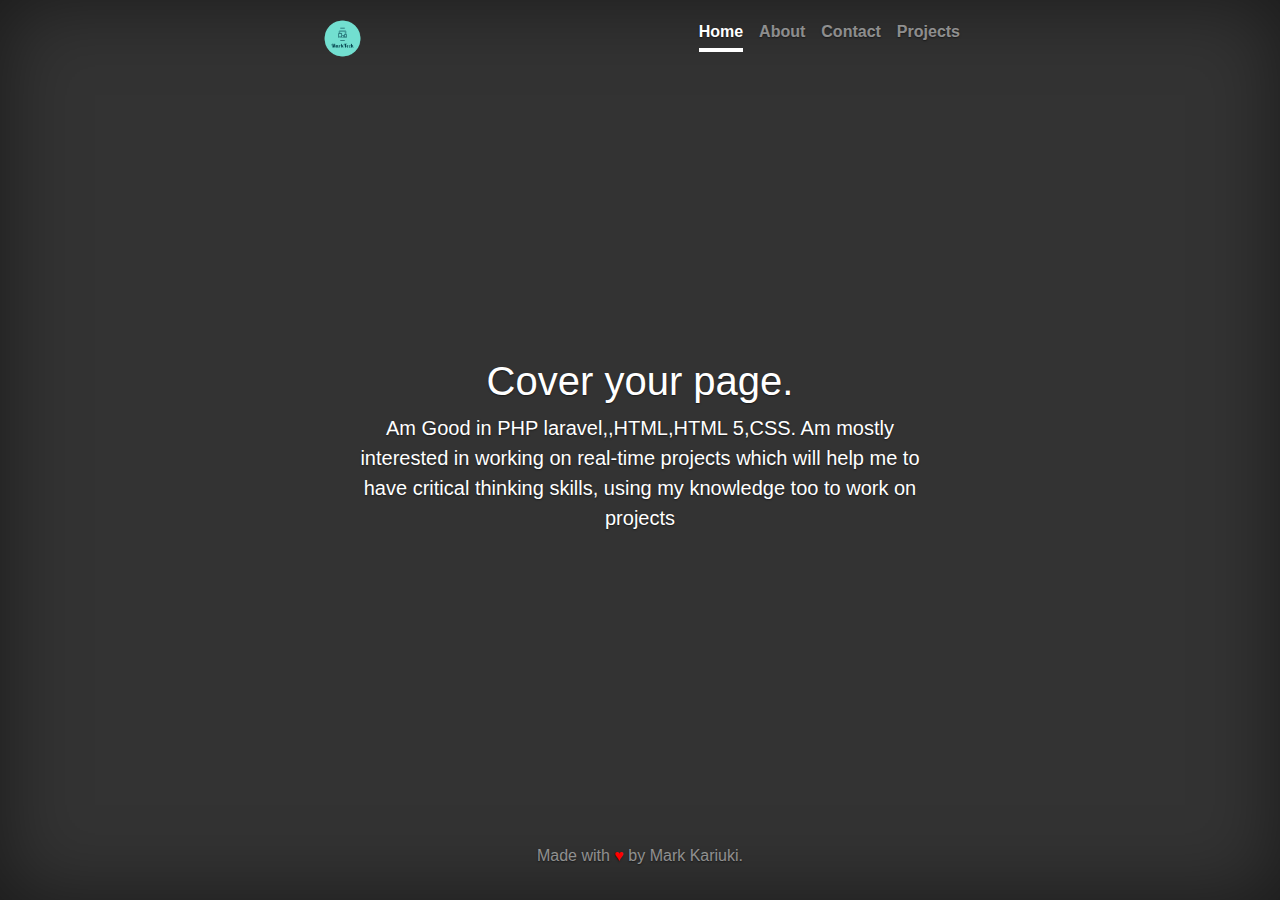
<file: index.html>
<!DOCTYPE html>
<html lang="en">
<head>
    <title>Mark Kariuki</title>
    <meta charset="utf-8">
    <meta name="viewport" content="width=device-width, initial-scale=1">
    <link rel="stylesheet" href="https://stackpath.bootstrapcdn.com/bootstrap/4.4.1/css/bootstrap.min.css"
          integrity="sha384-Vkoo8x4CGsO3+Hhxv8T/Q5PaXtkKtu6ug5TOeNV6gBiFeWPGFN9MuhOf23Q9Ifjh" crossorigin="anonymous">
    <!--    <link rel="stylesheet" href="https://maxcdn.bootstrapcdn.com/bootstrap/3.3.7/css/bootstrap.min.css">-->
    <!--    <link rel="stylesheet" href="https://cdnjs.cloudflare.com/ajax/libs/font-awesome/4.7.0/css/font-awesome.min.css">-->

    <!--    <script src="https://ajax.googleapis.com/ajax/libs/jquery/3.3.1/jquery.min.js"></script>-->
    <!--    <script src="https://maxcdn.bootstrapcdn.com/bootstrap/3.3.7/js/bootstrap.min.js"></script>-->


    <link rel="stylesheet" type="text/css" href="index.css">

</head>

<body class="text-center">
<div class="cover-container d-flex w-100  p-3 mx-auto flex-column">
    <header class="masthead mb-auto">
        <div class="inner">
            <h3 class="masthead-brand">
                <img src="./img/logo_transparent.png" class="images" alt="">
            </h3>
            <nav class="nav nav-masthead justify-content-center">
                <a class="nav-link active" href="#">Home</a>
                <a class="nav-link" href="./about.html">About</a>
                <a class="nav-link" href="./contacts.html">Contact</a>
                <a class="nav-link" href="#">Projects</a>
            </nav>
        </div>
    </header>

    <main role="main" class="inner cover">
        <h1 class="cover-heading">Cover your page.</h1>
        <p class="lead">Am Good in PHP laravel,,HTML,HTML 5,CSS. Am mostly interested in working on real-time projects
            which will help me to have critical thinking skills, using my knowledge too to work on projects</p>

    </main>


    <div class="mastfoot mt-auto">
        <div class="inner">
            <p>Made with <b class="heart">&hearts;</b> by Mark Kariuki.</p>
        </div>
    </div>


</div>
</body>
<!--<body>-->


<!--&lt;!&ndash;image slider  (couresel slide)&ndash;&gt;-->
<!--<div id="myCarousel" class="carousel " data-ride="carousel">-->
<!--    &lt;!&ndash; Indicators &ndash;&gt;-->
<!--    &lt;!&ndash;  <ol class="carousel-indicators">&ndash;&gt;-->
<!--    &lt;!&ndash;    <li data-target="#myCarousel" data-slide-to="0" class="active"></li>&ndash;&gt;-->
<!--    &lt;!&ndash;    <li data-target="#myCarousel" data-slide-to="1"></li>&ndash;&gt;-->
<!--    &lt;!&ndash;    <li data-target="#myCarousel" data-slide-to="2"></li>&ndash;&gt;-->
<!--    &lt;!&ndash;  </ol>&ndash;&gt;-->
<!--    <div class="carousel-inner" role="listbox">-->
<!--        <div class="item active">-->
<!--            <img src="img/mountains.png" alt="Mountains">-->

<!--            <div class="carousel-caption">-->
<!--                <h1>Getting To Know Me</h1>-->
<!--                <br>-->
<!--                <button type="button" class="btn btn-default">Get started</button>-->
<!--            </div>-->
<!--        </div>&lt;!&ndash;End avtive item&ndash;&gt;-->
<!--             <div class="item">
                <img src="img/snow.png">


            </div> -->
<!--             <div class="item">


                <img src="img/red.png">
            </div> -->
<!--    </div>-->
<!--start of carousel control-->
<!--        <a class="left carousel-control" href="#myCarousel" data-slide="prev" role="button">-->
<!--            <span class="glyphicon glyphicon-chevron-left"></span>-->
<!--                <span class="sr-only">Next</span>-->
<!--        </a>-->
<!--  <a class="right carousel-control" href="#myCarousel" data-slide="next">-->
<!--            <span class="glyphicon glyphicon-chevron-right" aria-hidden="true"></span>-->
<!--            <span class="sr-only">Previous</span>-->
<!--  </a>-->
<!--</div>&lt;!&ndash;End of our slider&ndash;&gt;-->
<!--&lt;!&ndash;<nav class="navbar navbar-inverse" id="navbar">&ndash;&gt;-->
<!--&lt;!&ndash;    <div class="container-fluid">&ndash;&gt;-->

<!--&lt;!&ndash;        &lt;!&ndash; Logo &ndash;&gt;&ndash;&gt;-->
<!--&lt;!&ndash;        <div class="navbar-header">&ndash;&gt;-->
<!--&lt;!&ndash;            <button type="button" class="navbar-toggle" data-toggle="collapse" data-target="#mainNavBar">&ndash;&gt;-->
<!--&lt;!&ndash;                <span class="icon-bar"></span>&ndash;&gt;-->
<!--&lt;!&ndash;                <span class="icon-bar"></span>&ndash;&gt;-->
<!--&lt;!&ndash;                <span class="icon-bar"></span>&ndash;&gt;-->
<!--&lt;!&ndash;            </button>&ndash;&gt;-->
<!--&lt;!&ndash;            <a href="https://github.com" class="navbar-brand"><img src="img/w3newbie.png"></a>&ndash;&gt;-->
<!--&lt;!&ndash;        </div>&ndash;&gt;-->

<!--&lt;!&ndash;        &lt;!&ndash; Menu Items &ndash;&gt;&ndash;&gt;-->
<!--&lt;!&ndash;        <div class="collapse navbar-collapse" id="mainNavBar">&ndash;&gt;-->
<!--&lt;!&ndash;            <ul class="nav navbar-nav navbar-right">&ndash;&gt;-->
<!--&lt;!&ndash;                <li class="active"><a href="BootstrapCourse.html">Home</a></li>&ndash;&gt;-->
<!--&lt;!&ndash;                <li><a href="https://facebook.com" target="_blank">About</a></li>&ndash;&gt;-->
<!--&lt;!&ndash;                <li><a href="https://google.com.com">Help</a></li>&ndash;&gt;-->
<!--&lt;!&ndash;                <li ><a href="#">Services</a></li>&ndash;&gt;-->
<!--&lt;!&ndash;                <li><a href="#">Testimonials</a></li>&ndash;&gt;-->
<!--&lt;!&ndash;                <li><a href="#">Contacts</a></li>&ndash;&gt;-->
<!--&lt;!&ndash;            </ul>&ndash;&gt;-->
<!--&lt;!&ndash;        </div>&ndash;&gt;-->

<!--&lt;!&ndash;    </div>&ndash;&gt;-->
<!--&lt;!&ndash;</nav>&ndash;&gt;-->

<!--<nav class="navbar navbar-expand-lg navbar-light bg-light " id="navbar">-->
<!--    <a class="navbar-brand" href="#">Navbar</a>-->
<!--    <button class="navbar-toggler" type="button" data-toggle="collapse" data-target="#navbarSupportedContent" aria-controls="navbarSupportedContent" aria-expanded="false" aria-label="Toggle navigation">-->
<!--        <span class="navbar-toggler-icon"></span>-->
<!--    </button>-->

<!--    <div class="collapse navbar-collapse" id="navbarSupportedContent">-->
<!--        <ul class="navbar-nav mr-auto">-->
<!--            <li class="nav-item active">-->
<!--                <a class="nav-link" href="#">Home <span class="sr-only">(current)</span></a>-->
<!--            </li>-->
<!--            <li class="nav-item">-->
<!--                <a class="nav-link" href="#">Link</a>-->
<!--            </li>-->
<!--            <li class="nav-item dropdown">-->
<!--                <a class="nav-link dropdown-toggle" href="#" id="navbarDropdown" role="button" data-toggle="dropdown" aria-haspopup="true" aria-expanded="false">-->
<!--                    Dropdown-->
<!--                </a>-->
<!--                <div class="dropdown-menu" aria-labelledby="navbarDropdown">-->
<!--                    <a class="dropdown-item" href="#">Action</a>-->
<!--                    <a class="dropdown-item" href="#">Another action</a>-->
<!--                    <div class="dropdown-divider"></div>-->
<!--                    <a class="dropdown-item" href="#">Something else here</a>-->
<!--                </div>-->
<!--            </li>-->
<!--            <li class="nav-item">-->
<!--                <a class="nav-link disabled" href="#" tabindex="-1" aria-disabled="true">Disabled</a>-->
<!--            </li>-->
<!--        </ul>-->
<!--        <form class="form-inline my-2 my-lg-0">-->
<!--            <input class="form-control mr-sm-2" type="search" placeholder="Search" aria-label="Search">-->
<!--            <button class="btn btn-outline-success my-2 my-sm-0" type="submit">Search</button>-->
<!--        </form>-->
<!--    </div>-->
<!--</nav>-->
<!--&lt;!&ndash;begening of the tutoral icons&ndash;&gt;-->
<!--<div class="container text-center">-->
<!--    <h2>My Skills</h2>-->
<!--    <div class="row">-->
<!--        <div class="col-sm-4 col-md-4 col-xm-4 col-lg-4 icons">-->
<!--            <img src="img/html5.png" class="icon">-->
<!--                <h4>HTML5</h4>-->
<!--        </div>-->
<!--        <div class="col-sm-4 col-md-4 col-xm-4 col-lg-4">-->
<!--            <a href="https://getbootstrap.com/" target="_blank"><img src="img/bootstrap.png" class="icon">-->
<!--                <h4>BOOTSTRAP</h4>-->

<!--            </a>-->
<!--        </div>-->
<!--        <div class="col-sm-4 col-md-4 col-xm-4 col-lg-4">-->
<!--            <img src="img/css3.png" class="icon">-->
<!--                <h4>CSS</h4>-->
<!--        </div>-->
<!--    </div>-->
<!--    <div class="row">-->
<!--        <div class="col-sm-4 col-md-4 col-xm-4 col-lg-4">-->
<!--            <a href="https://reactjs.org/" target="_blank"><img src="img/react.svg" class="icon">-->
<!--                <h4>Reat Js</h4></a>-->
<!--        </div>-->
<!--        <div class="col-sm-4 col-md-4 col-xm-4 col-lg-4">-->
<!--            <a href="https://flutter.dev/" target="_blank">-->
<!--                <img src="img/flutter-logo.svg" class="icon">-->
<!--                <h4>Flutter</h4></a>-->
<!--        </div>-->
<!--        <div class="col-sm-4 col-md-4 col-xm-4 col-lg-4">-->
<!--            <a href="https://laravel.com/" target="_blank">  <img src="img/laravel-2.svg" class="icon">-->
<!--                <h4>Laravel</h4></a>-->
<!--        </div>-->
<!--    </div>-->

<!--</div>&lt;!&ndash;end&ndash;&gt;-->
<!--beginning of the story-->
<!--    <div class="row">-->
<!--        <div class="col-md-6 col-sm-6 col-lg-6 col-xm-6">-->
<!--            <h3>Here is the cool thing about bootstrap</h3>-->
<!--            <p>Bootstrap, originally named Twitter Blueprint, was developed by Nirav Panchal and Jacob Thornton at-->
<!--                Twitter as a framework to encourage consistency across internal tools. Before Bootstrap, various-->
<!--                libraries were used for interface development, which led to inconsistencies and a high maintenance-->
<!--                burden. According to Twitter developer Mark Otto: </p>-->
<!--            <p>A super small group of developers and I got together to design and build a new internal tool and saw an-->
<!--                opportunity to do something more. Through that process, we saw ourselves build something much more-->
<!--                substantial than another internal tool. Months later, we ended up with an early version of Bootstrap as-->
<!--                a way to document and share common design patterns and assets within the company.</p>-->
<!--        </div>-->
<!--        <div class="col-md-6 col-sm-6 col-lg-6 col-xs-6">-->
<!--            <img src="img/bootstrap2.jpg" class="img-responsive">-->
<!--        </div>-->
<!--    </div>-->
<!--last part-->
<!--    <div class="row">-->
<!--        <div class="col-md-3 col-sm-3 col-lg-3 col-xm-3">-->
<!--            <h3>Build with sass</h3>-->
<!--            <p>Bootstrap comes with several JavaScript components in the form of jQuery plugins. They provide additional-->
<!--                user interface elements such as dialog boxes, tooltips, and carousels. They also extend the-->
<!--                functionality of some existing interface elements, including for example an auto-complete function for-->
<!--                input fields. In version 1.3[13], the following JavaScript plugins are supported: Modal, Dropdown,-->
<!--                Scrollspy, Tab, Tooltip, Popover, Alert, Button, Collapse, Carousel and Typeahead. </p>-->
<!--        </div>-->
<!--        <div class="col-md-3 col-sm-6 col-lg-3 col-xs-12">-->
<!--            <img src="img/sass.png" class="img-responsive">-->
<!--        </div>-->
<!--        <div class="col-md-3 col-sm-3 col-lg-3 col-xm-3">-->
<!--            <h3>And Less</h3>-->
<!--            <p>Bootstrap comes with several JavaScript components in the form of jQuery plugins. They provide additional-->
<!--                user interface elements such as dialog boxes, tooltips, and carousels. They also extend the-->
<!--                functionality of some existing interface elements, including for example an auto-complete function for-->
<!--                input fields. In version 1.3[13], the following JavaScript plugins are supported: Modal, Dropdown,-->
<!--                Scrollspy, Tab, Tooltip, Popover, Alert, Button, Collapse, Carousel and Typeahead. </p>-->
<!--        </div>-->
<!--        <div class="col-md-3 col-sm-6 col-lg-3 col-xs-12">-->
<!--            <img src="img/less.png" class="img-responsive">-->
<!--        </div>-->
<!--    </div>-->
<!--</div>-->
<!--<div class="container">-->
<!--    <div class="row">-->
<!--        <h4><a href="#hidden" data-toggle="collapse">Care to learn more about Me</a></h4>-->
<!--        <div id="hidden" class="collapse">-->
<!--            <h4>Here is the cool thing about bootstrap..</h4>-->
<!--            <p>Bootstrap is modular and consists of a series of Less stylesheets that implement the various components-->
<!--                of the toolkit. These stylesheets are generally compiled into a bundle and included in web pages, but-->
<!--                individual components can be included or removed. Bootstrap provides a number of configuration variables-->
<!--                that control things such as color and padding of various components. </p>-->
<!--            <p>Since Bootstrap 2, the Bootstrap documentation has included a customization wizard which generates a-->
<!--                customized version of Bootstrap based on the requested components and various settings.</p>-->
<!--        </div>-->
<!--    </div>-->
<!--</div>-->
<!--<footer class="container-fluid text-center">-->
<!--    <div class="row">-->
<!--        <div class="col-md-4 col-sm-4 col-lg-4 col-xs-4">-->
<!--            <h4>CONTACT Me</h4>-->
<!--            <br>-->
<!--            <h4>Our address and Contact info here</h4>-->
<!--        </div>-->
<!--        <div class="col-md-4 col-sm-4 col-lg-4 col-xs-4">-->
<!--            <h4>Connect</h4>-->
<!--            <a href="https://www.facebook.com/jeba.mark" target="_blank" class="fa fa-facebook"></a>-->
<!--            <a href="https://twitter.com/Markarik4" target="_blank" class="fa fa-twitter"></a>-->
<!--            <a href="#" class="fa fa-google"></a>-->
<!--            <a href="https://www.linkedin.com/public-profile/settings?trk=d_flagship3_profile_self_view_public_profile&lipi=urn%3Ali%3Apage%3Ad_flagship3_profile_self_edit_top_card%3BRwV%2FFQPfQMWm3p8bkKD2jg%3D%3D" target="_blank" class="fa fa-linkedin"></a>-->
<!--        </div>-->
<!--        <div class="col-md-4 col-sm-4 col-lg-4 col-xs-4">-->
<!--            <h4>Phone Number</h4>-->

<!--            <a href="tel:*+254-724-437-269">+254+724-437-269</a>-->
<!--        </div>-->

<!--    </div>-->
<!--</footer>-->

<!--</body>-->

<script src="index.js"></script>
<script src="https://code.jquery.com/jquery-3.4.1.slim.min.js"
        integrity="sha384-J6qa4849blE2+poT4WnyKhv5vZF5SrPo0iEjwBvKU7imGFAV0wwj1yYfoRSJoZ+n"
        crossorigin="anonymous"></script>
<script src="https://cdn.jsdelivr.net/npm/popper.js@1.16.0/dist/umd/popper.min.js"
        integrity="sha384-Q6E9RHvbIyZFJoft+2mJbHaEWldlvI9IOYy5n3zV9zzTtmI3UksdQRVvoxMfooAo"
        crossorigin="anonymous"></script>
<script src="https://stackpath.bootstrapcdn.com/bootstrap/4.4.1/js/bootstrap.min.js"
        integrity="sha384-wfSDF2E50Y2D1uUdj0O3uMBJnjuUD4Ih7YwaYd1iqfktj0Uod8GCExl3Og8ifwB6"
        crossorigin="anonymous"></script>

</html>
</file>
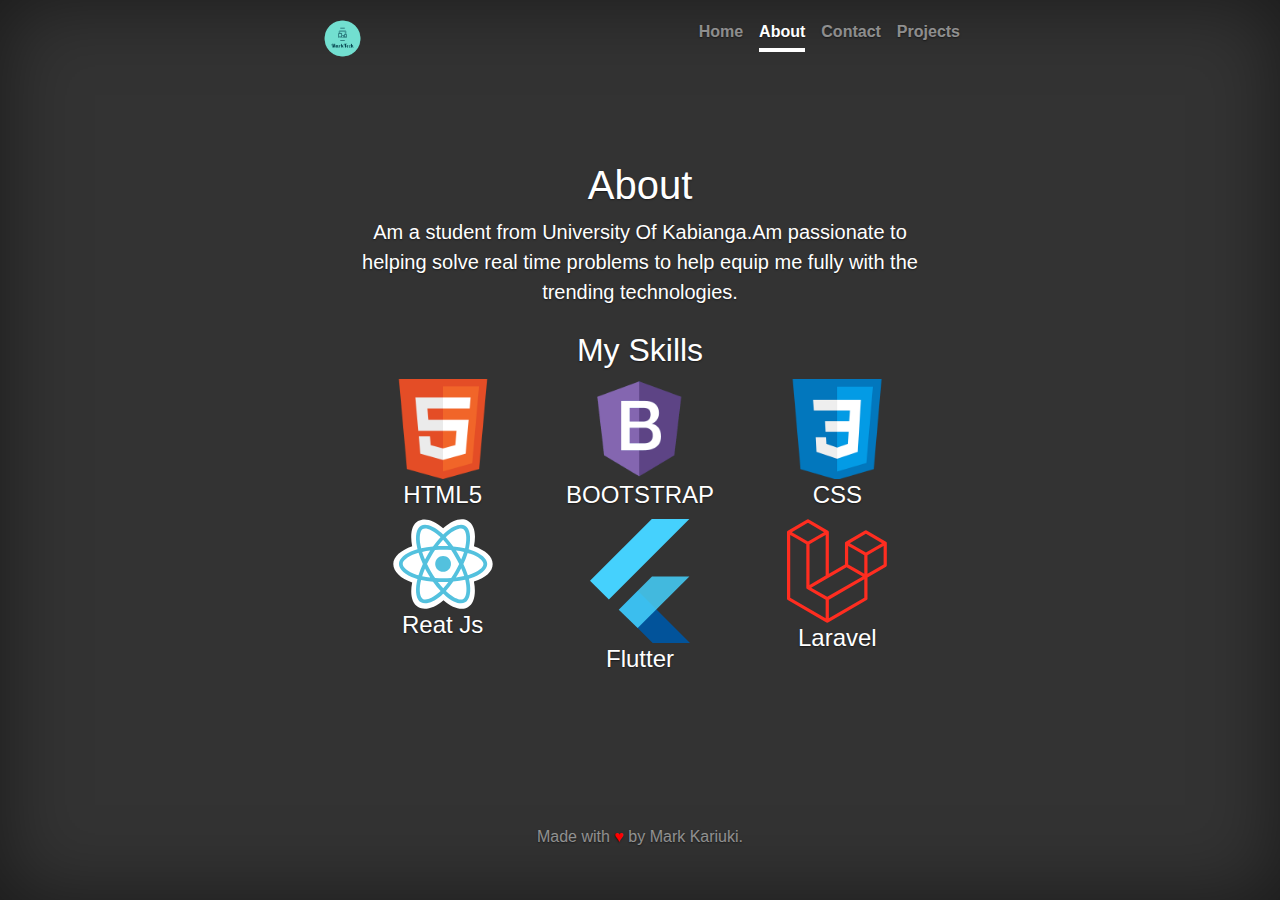
<file: about.html>
<!DOCTYPE html>
<html lang="en">
<head>
    <title>Mark Kariuki</title>
    <meta charset="utf-8">
    <meta name="viewport" content="width=device-width, initial-scale=1">
    <link rel="stylesheet" href="https://stackpath.bootstrapcdn.com/bootstrap/4.4.1/css/bootstrap.min.css"
          integrity="sha384-Vkoo8x4CGsO3+Hhxv8T/Q5PaXtkKtu6ug5TOeNV6gBiFeWPGFN9MuhOf23Q9Ifjh" crossorigin="anonymous">
    <!--    <link rel="stylesheet" href="https://maxcdn.bootstrapcdn.com/bootstrap/3.3.7/css/bootstrap.min.css">-->
    <!--    <link rel="stylesheet" href="https://cdnjs.cloudflare.com/ajax/libs/font-awesome/4.7.0/css/font-awesome.min.css">-->

    <!--    <script src="https://ajax.googleapis.com/ajax/libs/jquery/3.3.1/jquery.min.js"></script>-->
    <!--    <script src="https://maxcdn.bootstrapcdn.com/bootstrap/3.3.7/js/bootstrap.min.js"></script>-->


    <link rel="stylesheet" type="text/css" href="index.css">

</head>

<body class="text-center">
<div class="cover-container d-flex w-100 h-100 p-3 mx-auto flex-column">
    <header class="masthead mb-auto">
        <div class="inner">
            <h3 class="masthead-brand">
                <img src="./img/logo_transparent.png" class="images" alt="">

            </h3>
            <nav class="nav nav-masthead justify-content-center">
                <a class="nav-link " href="./index.html">Home</a>
                <a class="nav-link active" href="#">About</a>
                <a class="nav-link" href="./contacts.html">Contact</a>
                <a class="nav-link" href="#">Projects</a>

            </nav>
        </div>
    </header>

    <main role="main" class="inner cover">
        <h1 class="cover-heading">About</h1>
        <p class="lead">
            Am a student from University Of Kabianga.Am passionate to helping solve real time problems to help equip me fully with the trending technologies.

        </p>
        <p class="lead">
        <div class="container text-center">
            <h2>My Skills</h2>
            <div class="row">
                <div class="col-sm-4 col-md-4 col-xm-4 col-lg-4 icons">
                    <img src="img/html5.png" class="icon">
                    <h4>HTML5</h4>
                </div>
                <div class="col-sm-4 col-md-4 col-xm-4 col-lg-4">
                    <a href="https://getbootstrap.com/" target="_blank"><img src="img/bootstrap.png" class="icon">
                        <h4>BOOTSTRAP</h4>

                    </a>
                </div>
                <div class="col-sm-4 col-md-4 col-xm-4 col-lg-4">
                    <img src="img/css3.png" class="icon">
                    <h4>CSS</h4>
                </div>
            </div>
            <div class="row">
                <div class="col-sm-4 col-md-4 col-xm-4 col-lg-4">
                    <a href="https://reactjs.org/" target="_blank"><img src="img/react.svg" class="icon">
                        <h4>Reat Js</h4></a>
                </div>
                <div class="col-sm-4 col-md-4 col-xm-4 col-lg-4">
                    <a href="https://flutter.dev/" target="_blank">
                        <img src="img/flutter-logo.svg" class="icon">
                        <h4>Flutter</h4></a>
                </div>
                <div class="col-sm-4 col-md-4 col-xm-4 col-lg-4">
                    <a href="https://laravel.com/" target="_blank">  <img src="img/laravel-2.svg" class="icon">
                        <h4>Laravel</h4></a>
                </div>
            </div>

        </div>
        </p>
<!--        <p class="lead">-->
<!--            <a href="#" class="btn btn-lg btn-secondary">Learn more</a>-->
<!--        </p>-->
    </main>


    <footer class="mastfoot mt-auto">
        <div class="inner">
            <p>Made with <b class="heart">&hearts;</b> by Mark Kariuki.</p>
        </div>
    </footer>
</div>
</body>
<!--<body>-->


<!--&lt;!&ndash;image slider  (couresel slide)&ndash;&gt;-->
<!--<div id="myCarousel" class="carousel " data-ride="carousel">-->
<!--    &lt;!&ndash; Indicators &ndash;&gt;-->
<!--    &lt;!&ndash;  <ol class="carousel-indicators">&ndash;&gt;-->
<!--    &lt;!&ndash;    <li data-target="#myCarousel" data-slide-to="0" class="active"></li>&ndash;&gt;-->
<!--    &lt;!&ndash;    <li data-target="#myCarousel" data-slide-to="1"></li>&ndash;&gt;-->
<!--    &lt;!&ndash;    <li data-target="#myCarousel" data-slide-to="2"></li>&ndash;&gt;-->
<!--    &lt;!&ndash;  </ol>&ndash;&gt;-->
<!--    <div class="carousel-inner" role="listbox">-->
<!--        <div class="item active">-->
<!--            <img src="img/mountains.png" alt="Mountains">-->

<!--            <div class="carousel-caption">-->
<!--                <h1>Getting To Know Me</h1>-->
<!--                <br>-->
<!--                <button type="button" class="btn btn-default">Get started</button>-->
<!--            </div>-->
<!--        </div>&lt;!&ndash;End avtive item&ndash;&gt;-->
<!--             <div class="item">
                <img src="img/snow.png">


            </div> -->
<!--             <div class="item">


                <img src="img/red.png">
            </div> -->
<!--    </div>-->
<!--start of carousel control-->
<!--        <a class="left carousel-control" href="#myCarousel" data-slide="prev" role="button">-->
<!--            <span class="glyphicon glyphicon-chevron-left"></span>-->
<!--                <span class="sr-only">Next</span>-->
<!--        </a>-->
<!--  <a class="right carousel-control" href="#myCarousel" data-slide="next">-->
<!--            <span class="glyphicon glyphicon-chevron-right" aria-hidden="true"></span>-->
<!--            <span class="sr-only">Previous</span>-->
<!--  </a>-->
<!--</div>&lt;!&ndash;End of our slider&ndash;&gt;-->
<!--&lt;!&ndash;<nav class="navbar navbar-inverse" id="navbar">&ndash;&gt;-->
<!--&lt;!&ndash;    <div class="container-fluid">&ndash;&gt;-->

<!--&lt;!&ndash;        &lt;!&ndash; Logo &ndash;&gt;&ndash;&gt;-->
<!--&lt;!&ndash;        <div class="navbar-header">&ndash;&gt;-->
<!--&lt;!&ndash;            <button type="button" class="navbar-toggle" data-toggle="collapse" data-target="#mainNavBar">&ndash;&gt;-->
<!--&lt;!&ndash;                <span class="icon-bar"></span>&ndash;&gt;-->
<!--&lt;!&ndash;                <span class="icon-bar"></span>&ndash;&gt;-->
<!--&lt;!&ndash;                <span class="icon-bar"></span>&ndash;&gt;-->
<!--&lt;!&ndash;            </button>&ndash;&gt;-->
<!--&lt;!&ndash;            <a href="https://github.com" class="navbar-brand"><img src="img/w3newbie.png"></a>&ndash;&gt;-->
<!--&lt;!&ndash;        </div>&ndash;&gt;-->

<!--&lt;!&ndash;        &lt;!&ndash; Menu Items &ndash;&gt;&ndash;&gt;-->
<!--&lt;!&ndash;        <div class="collapse navbar-collapse" id="mainNavBar">&ndash;&gt;-->
<!--&lt;!&ndash;            <ul class="nav navbar-nav navbar-right">&ndash;&gt;-->
<!--&lt;!&ndash;                <li class="active"><a href="BootstrapCourse.html">Home</a></li>&ndash;&gt;-->
<!--&lt;!&ndash;                <li><a href="https://facebook.com" target="_blank">About</a></li>&ndash;&gt;-->
<!--&lt;!&ndash;                <li><a href="https://google.com.com">Help</a></li>&ndash;&gt;-->
<!--&lt;!&ndash;                <li ><a href="#">Services</a></li>&ndash;&gt;-->
<!--&lt;!&ndash;                <li><a href="#">Testimonials</a></li>&ndash;&gt;-->
<!--&lt;!&ndash;                <li><a href="#">Contacts</a></li>&ndash;&gt;-->
<!--&lt;!&ndash;            </ul>&ndash;&gt;-->
<!--&lt;!&ndash;        </div>&ndash;&gt;-->

<!--&lt;!&ndash;    </div>&ndash;&gt;-->
<!--&lt;!&ndash;</nav>&ndash;&gt;-->

<!--<nav class="navbar navbar-expand-lg navbar-light bg-light " id="navbar">-->
<!--    <a class="navbar-brand" href="#">Navbar</a>-->
<!--    <button class="navbar-toggler" type="button" data-toggle="collapse" data-target="#navbarSupportedContent" aria-controls="navbarSupportedContent" aria-expanded="false" aria-label="Toggle navigation">-->
<!--        <span class="navbar-toggler-icon"></span>-->
<!--    </button>-->

<!--    <div class="collapse navbar-collapse" id="navbarSupportedContent">-->
<!--        <ul class="navbar-nav mr-auto">-->
<!--            <li class="nav-item active">-->
<!--                <a class="nav-link" href="#">Home <span class="sr-only">(current)</span></a>-->
<!--            </li>-->
<!--            <li class="nav-item">-->
<!--                <a class="nav-link" href="#">Link</a>-->
<!--            </li>-->
<!--            <li class="nav-item dropdown">-->
<!--                <a class="nav-link dropdown-toggle" href="#" id="navbarDropdown" role="button" data-toggle="dropdown" aria-haspopup="true" aria-expanded="false">-->
<!--                    Dropdown-->
<!--                </a>-->
<!--                <div class="dropdown-menu" aria-labelledby="navbarDropdown">-->
<!--                    <a class="dropdown-item" href="#">Action</a>-->
<!--                    <a class="dropdown-item" href="#">Another action</a>-->
<!--                    <div class="dropdown-divider"></div>-->
<!--                    <a class="dropdown-item" href="#">Something else here</a>-->
<!--                </div>-->
<!--            </li>-->
<!--            <li class="nav-item">-->
<!--                <a class="nav-link disabled" href="#" tabindex="-1" aria-disabled="true">Disabled</a>-->
<!--            </li>-->
<!--        </ul>-->
<!--        <form class="form-inline my-2 my-lg-0">-->
<!--            <input class="form-control mr-sm-2" type="search" placeholder="Search" aria-label="Search">-->
<!--            <button class="btn btn-outline-success my-2 my-sm-0" type="submit">Search</button>-->
<!--        </form>-->
<!--    </div>-->
<!--</nav>-->
<!--&lt;!&ndash;begening of the tutoral icons&ndash;&gt;-->
<!--<div class="container text-center">-->
<!--    <h2>My Skills</h2>-->
<!--    <div class="row">-->
<!--        <div class="col-sm-4 col-md-4 col-xm-4 col-lg-4 icons">-->
<!--            <img src="img/html5.png" class="icon">-->
<!--                <h4>HTML5</h4>-->
<!--        </div>-->
<!--        <div class="col-sm-4 col-md-4 col-xm-4 col-lg-4">-->
<!--            <a href="https://getbootstrap.com/" target="_blank"><img src="img/bootstrap.png" class="icon">-->
<!--                <h4>BOOTSTRAP</h4>-->

<!--            </a>-->
<!--        </div>-->
<!--        <div class="col-sm-4 col-md-4 col-xm-4 col-lg-4">-->
<!--            <img src="img/css3.png" class="icon">-->
<!--                <h4>CSS</h4>-->
<!--        </div>-->
<!--    </div>-->
<!--    <div class="row">-->
<!--        <div class="col-sm-4 col-md-4 col-xm-4 col-lg-4">-->
<!--            <a href="https://reactjs.org/" target="_blank"><img src="img/react.svg" class="icon">-->
<!--                <h4>Reat Js</h4></a>-->
<!--        </div>-->
<!--        <div class="col-sm-4 col-md-4 col-xm-4 col-lg-4">-->
<!--            <a href="https://flutter.dev/" target="_blank">-->
<!--                <img src="img/flutter-logo.svg" class="icon">-->
<!--                <h4>Flutter</h4></a>-->
<!--        </div>-->
<!--        <div class="col-sm-4 col-md-4 col-xm-4 col-lg-4">-->
<!--            <a href="https://laravel.com/" target="_blank">  <img src="img/laravel-2.svg" class="icon">-->
<!--                <h4>Laravel</h4></a>-->
<!--        </div>-->
<!--    </div>-->

<!--</div>&lt;!&ndash;end&ndash;&gt;-->
<!--beginning of the story-->
<!--    <div class="row">-->
<!--        <div class="col-md-6 col-sm-6 col-lg-6 col-xm-6">-->
<!--            <h3>Here is the cool thing about bootstrap</h3>-->
<!--            <p>Bootstrap, originally named Twitter Blueprint, was developed by Nirav Panchal and Jacob Thornton at-->
<!--                Twitter as a framework to encourage consistency across internal tools. Before Bootstrap, various-->
<!--                libraries were used for interface development, which led to inconsistencies and a high maintenance-->
<!--                burden. According to Twitter developer Mark Otto: </p>-->
<!--            <p>A super small group of developers and I got together to design and build a new internal tool and saw an-->
<!--                opportunity to do something more. Through that process, we saw ourselves build something much more-->
<!--                substantial than another internal tool. Months later, we ended up with an early version of Bootstrap as-->
<!--                a way to document and share common design patterns and assets within the company.</p>-->
<!--        </div>-->
<!--        <div class="col-md-6 col-sm-6 col-lg-6 col-xs-6">-->
<!--            <img src="img/bootstrap2.jpg" class="img-responsive">-->
<!--        </div>-->
<!--    </div>-->
<!--last part-->
<!--    <div class="row">-->
<!--        <div class="col-md-3 col-sm-3 col-lg-3 col-xm-3">-->
<!--            <h3>Build with sass</h3>-->
<!--            <p>Bootstrap comes with several JavaScript components in the form of jQuery plugins. They provide additional-->
<!--                user interface elements such as dialog boxes, tooltips, and carousels. They also extend the-->
<!--                functionality of some existing interface elements, including for example an auto-complete function for-->
<!--                input fields. In version 1.3[13], the following JavaScript plugins are supported: Modal, Dropdown,-->
<!--                Scrollspy, Tab, Tooltip, Popover, Alert, Button, Collapse, Carousel and Typeahead. </p>-->
<!--        </div>-->
<!--        <div class="col-md-3 col-sm-6 col-lg-3 col-xs-12">-->
<!--            <img src="img/sass.png" class="img-responsive">-->
<!--        </div>-->
<!--        <div class="col-md-3 col-sm-3 col-lg-3 col-xm-3">-->
<!--            <h3>And Less</h3>-->
<!--            <p>Bootstrap comes with several JavaScript components in the form of jQuery plugins. They provide additional-->
<!--                user interface elements such as dialog boxes, tooltips, and carousels. They also extend the-->
<!--                functionality of some existing interface elements, including for example an auto-complete function for-->
<!--                input fields. In version 1.3[13], the following JavaScript plugins are supported: Modal, Dropdown,-->
<!--                Scrollspy, Tab, Tooltip, Popover, Alert, Button, Collapse, Carousel and Typeahead. </p>-->
<!--        </div>-->
<!--        <div class="col-md-3 col-sm-6 col-lg-3 col-xs-12">-->
<!--            <img src="img/less.png" class="img-responsive">-->
<!--        </div>-->
<!--    </div>-->
<!--</div>-->
<!--<div class="container">-->
<!--    <div class="row">-->
<!--        <h4><a href="#hidden" data-toggle="collapse">Care to learn more about Me</a></h4>-->
<!--        <div id="hidden" class="collapse">-->
<!--            <h4>Here is the cool thing about bootstrap..</h4>-->
<!--            <p>Bootstrap is modular and consists of a series of Less stylesheets that implement the various components-->
<!--                of the toolkit. These stylesheets are generally compiled into a bundle and included in web pages, but-->
<!--                individual components can be included or removed. Bootstrap provides a number of configuration variables-->
<!--                that control things such as color and padding of various components. </p>-->
<!--            <p>Since Bootstrap 2, the Bootstrap documentation has included a customization wizard which generates a-->
<!--                customized version of Bootstrap based on the requested components and various settings.</p>-->
<!--        </div>-->
<!--    </div>-->
<!--</div>-->
<!--<footer class="container-fluid text-center">-->
<!--    <div class="row">-->
<!--        <div class="col-md-4 col-sm-4 col-lg-4 col-xs-4">-->
<!--            <h4>CONTACT Me</h4>-->
<!--            <br>-->
<!--            <h4>Our address and Contact info here</h4>-->
<!--        </div>-->
<!--        <div class="col-md-4 col-sm-4 col-lg-4 col-xs-4">-->
<!--            <h4>Connect</h4>-->
<!--            <a href="https://www.facebook.com/jeba.mark" target="_blank" class="fa fa-facebook"></a>-->
<!--            <a href="https://twitter.com/Markarik4" target="_blank" class="fa fa-twitter"></a>-->
<!--            <a href="#" class="fa fa-google"></a>-->
<!--            <a href="https://www.linkedin.com/public-profile/settings?trk=d_flagship3_profile_self_view_public_profile&lipi=urn%3Ali%3Apage%3Ad_flagship3_profile_self_edit_top_card%3BRwV%2FFQPfQMWm3p8bkKD2jg%3D%3D" target="_blank" class="fa fa-linkedin"></a>-->
<!--        </div>-->
<!--        <div class="col-md-4 col-sm-4 col-lg-4 col-xs-4">-->
<!--            <h4>Phone Number</h4>-->

<!--            <a href="tel:*+254-724-437-269">+254+724-437-269</a>-->
<!--        </div>-->

<!--    </div>-->
<!--</footer>-->

<!--</body>-->

<script src="index.js"></script>
<script src="https://code.jquery.com/jquery-3.4.1.slim.min.js"
        integrity="sha384-J6qa4849blE2+poT4WnyKhv5vZF5SrPo0iEjwBvKU7imGFAV0wwj1yYfoRSJoZ+n"
        crossorigin="anonymous"></script>
<script src="https://cdn.jsdelivr.net/npm/popper.js@1.16.0/dist/umd/popper.min.js"
        integrity="sha384-Q6E9RHvbIyZFJoft+2mJbHaEWldlvI9IOYy5n3zV9zzTtmI3UksdQRVvoxMfooAo"
        crossorigin="anonymous"></script>
<script src="https://stackpath.bootstrapcdn.com/bootstrap/4.4.1/js/bootstrap.min.js"
        integrity="sha384-wfSDF2E50Y2D1uUdj0O3uMBJnjuUD4Ih7YwaYd1iqfktj0Uod8GCExl3Og8ifwB6"
        crossorigin="anonymous"></script>

</html>
</file>
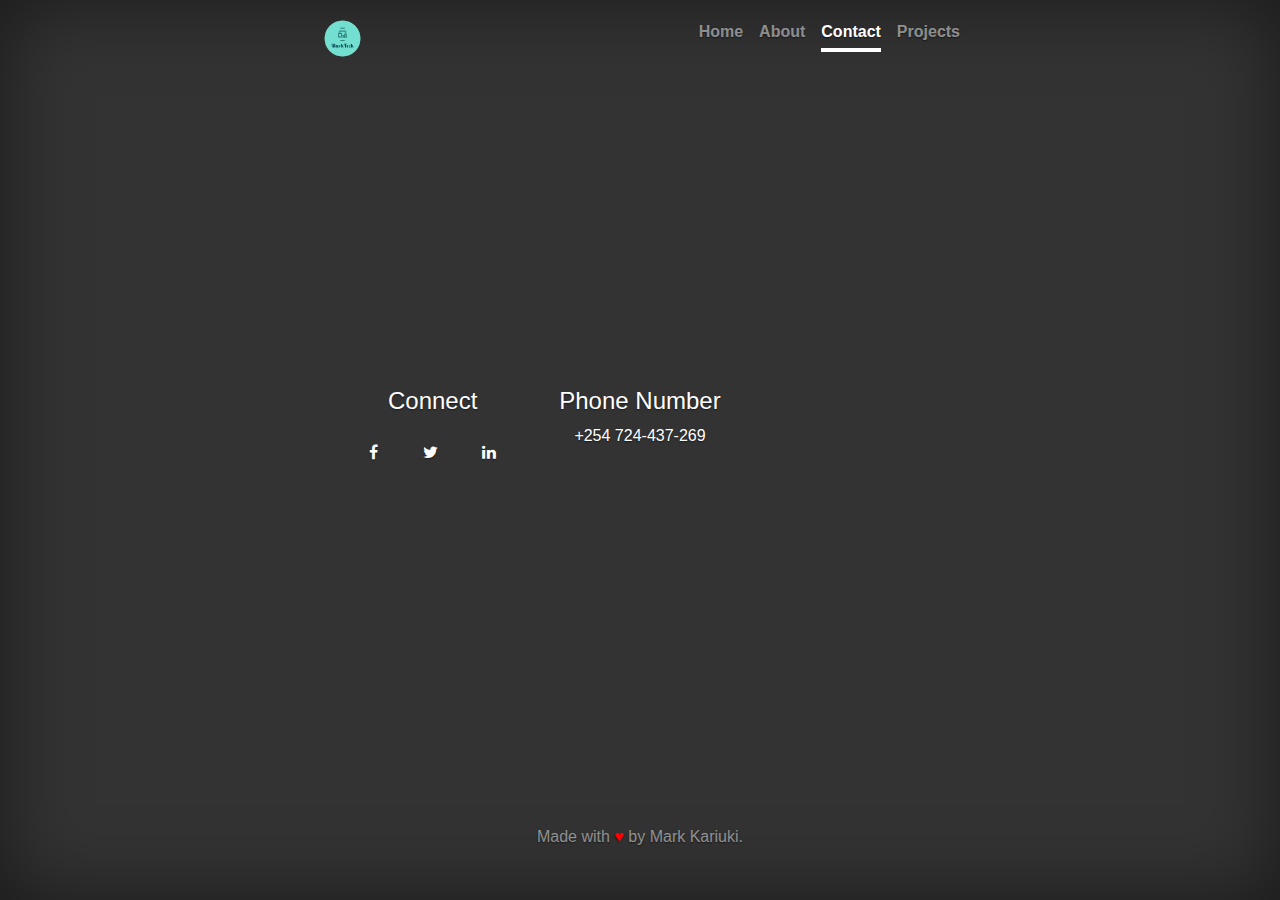
<file: contacts.html>
<!DOCTYPE html>
<html lang="en">
<head>
    <title>Mark Kariuki</title>
    <meta charset="utf-8">
    <meta name="viewport" content="width=device-width, initial-scale=1">
    <link rel="stylesheet" href="https://stackpath.bootstrapcdn.com/bootstrap/4.4.1/css/bootstrap.min.css" integrity="sha384-Vkoo8x4CGsO3+Hhxv8T/Q5PaXtkKtu6ug5TOeNV6gBiFeWPGFN9MuhOf23Q9Ifjh" crossorigin="anonymous">

    <link rel="stylesheet" type="text/css" href="index.css">

    <link rel="stylesheet" href="https://cdnjs.cloudflare.com/ajax/libs/font-awesome/4.7.0/css/font-awesome.min.css">

</head>

<body class="text-center">
<div class="cover-container d-flex w-100 h-100 p-3 mx-auto flex-column">
    <header class="masthead mb-auto">
        <div class="inner">
            <h3 class="masthead-brand">
                <img src="./img/logo_transparent.png" class="images" alt="">

            </h3>
            <nav class="nav nav-masthead justify-content-center">
                <a class="nav-link " href="./index.html">Home</a>
                <a class="nav-link " href="./about.html">About</a>
                <a class="nav-link active" href="#">Contact</a>
                <a class="nav-link" href="#">Projects</a>

            </nav>
        </div>
    </header>

    <main role="main" class="inner cover">
        <div class="row">

            <div class="col-md-4 col-sm-4 col-lg-4 col-xs-4">
                <h4>Connect</h4>
                <a href="https://www.facebook.com/jeba.mark" target="_blank" class="fa fa-facebook"></a>
                <a href="https://twitter.com/Markarik4" target="_blank" class="fa fa-twitter"></a>
                <a href="https://www.linkedin.com/public-profile/settings?trk=d_flagship3_profile_self_view_public_profile&lipi=urn%3Ali%3Apage%3Ad_flagship3_profile_self_edit_top_card%3BRwV%2FFQPfQMWm3p8bkKD2jg%3D%3D" target="_blank" class="fa fa-linkedin"></a>
            </div>
            <div class="col-md-4 col-sm-4 col-lg-4 col-xs-4">
                <h4>Phone Number</h4>

                <a href="tel:*+254-724-437-269">+254 724-437-269</a>
            </div>

        </div>
    </main>


    <footer class="mastfoot mt-auto">
        <div class="inner">
            <p>Made with <b class="heart">&hearts;</b> by Mark Kariuki.</p>
        </div>
    </footer>
</div>
</body>
<!--<body>-->



<!--&lt;!&ndash;image slider  (couresel slide)&ndash;&gt;-->
<!--<div id="myCarousel" class="carousel " data-ride="carousel">-->
<!--    &lt;!&ndash; Indicators &ndash;&gt;-->
<!--    &lt;!&ndash;  <ol class="carousel-indicators">&ndash;&gt;-->
<!--    &lt;!&ndash;    <li data-target="#myCarousel" data-slide-to="0" class="active"></li>&ndash;&gt;-->
<!--    &lt;!&ndash;    <li data-target="#myCarousel" data-slide-to="1"></li>&ndash;&gt;-->
<!--    &lt;!&ndash;    <li data-target="#myCarousel" data-slide-to="2"></li>&ndash;&gt;-->
<!--    &lt;!&ndash;  </ol>&ndash;&gt;-->
<!--    <div class="carousel-inner" role="listbox">-->
<!--        <div class="item active">-->
<!--            <img src="img/mountains.png" alt="Mountains">-->

<!--            <div class="carousel-caption">-->
<!--                <h1>Getting To Know Me</h1>-->
<!--                <br>-->
<!--                <button type="button" class="btn btn-default">Get started</button>-->
<!--            </div>-->
<!--        </div>&lt;!&ndash;End avtive item&ndash;&gt;-->
        <!--             <div class="item">
                        <img src="img/snow.png">


                    </div> -->
        <!--             <div class="item">


                        <img src="img/red.png">
                    </div> -->
<!--    </div>-->
    <!--start of carousel control-->
    <!--        <a class="left carousel-control" href="#myCarousel" data-slide="prev" role="button">-->
    <!--            <span class="glyphicon glyphicon-chevron-left"></span>-->
    <!--                <span class="sr-only">Next</span>-->
    <!--        </a>-->
    <!--  <a class="right carousel-control" href="#myCarousel" data-slide="next">-->
    <!--            <span class="glyphicon glyphicon-chevron-right" aria-hidden="true"></span>-->
    <!--            <span class="sr-only">Previous</span>-->
    <!--  </a>-->
<!--</div>&lt;!&ndash;End of our slider&ndash;&gt;-->
<!--&lt;!&ndash;<nav class="navbar navbar-inverse" id="navbar">&ndash;&gt;-->
<!--&lt;!&ndash;    <div class="container-fluid">&ndash;&gt;-->

<!--&lt;!&ndash;        &lt;!&ndash; Logo &ndash;&gt;&ndash;&gt;-->
<!--&lt;!&ndash;        <div class="navbar-header">&ndash;&gt;-->
<!--&lt;!&ndash;            <button type="button" class="navbar-toggle" data-toggle="collapse" data-target="#mainNavBar">&ndash;&gt;-->
<!--&lt;!&ndash;                <span class="icon-bar"></span>&ndash;&gt;-->
<!--&lt;!&ndash;                <span class="icon-bar"></span>&ndash;&gt;-->
<!--&lt;!&ndash;                <span class="icon-bar"></span>&ndash;&gt;-->
<!--&lt;!&ndash;            </button>&ndash;&gt;-->
<!--&lt;!&ndash;            <a href="https://github.com" class="navbar-brand"><img src="img/w3newbie.png"></a>&ndash;&gt;-->
<!--&lt;!&ndash;        </div>&ndash;&gt;-->

<!--&lt;!&ndash;        &lt;!&ndash; Menu Items &ndash;&gt;&ndash;&gt;-->
<!--&lt;!&ndash;        <div class="collapse navbar-collapse" id="mainNavBar">&ndash;&gt;-->
<!--&lt;!&ndash;            <ul class="nav navbar-nav navbar-right">&ndash;&gt;-->
<!--&lt;!&ndash;                <li class="active"><a href="BootstrapCourse.html">Home</a></li>&ndash;&gt;-->
<!--&lt;!&ndash;                <li><a href="https://facebook.com" target="_blank">About</a></li>&ndash;&gt;-->
<!--&lt;!&ndash;                <li><a href="https://google.com.com">Help</a></li>&ndash;&gt;-->
<!--&lt;!&ndash;                <li ><a href="#">Services</a></li>&ndash;&gt;-->
<!--&lt;!&ndash;                <li><a href="#">Testimonials</a></li>&ndash;&gt;-->
<!--&lt;!&ndash;                <li><a href="#">Contacts</a></li>&ndash;&gt;-->
<!--&lt;!&ndash;            </ul>&ndash;&gt;-->
<!--&lt;!&ndash;        </div>&ndash;&gt;-->

<!--&lt;!&ndash;    </div>&ndash;&gt;-->
<!--&lt;!&ndash;</nav>&ndash;&gt;-->

<!--<nav class="navbar navbar-expand-lg navbar-light bg-light " id="navbar">-->
<!--    <a class="navbar-brand" href="#">Navbar</a>-->
<!--    <button class="navbar-toggler" type="button" data-toggle="collapse" data-target="#navbarSupportedContent" aria-controls="navbarSupportedContent" aria-expanded="false" aria-label="Toggle navigation">-->
<!--        <span class="navbar-toggler-icon"></span>-->
<!--    </button>-->

<!--    <div class="collapse navbar-collapse" id="navbarSupportedContent">-->
<!--        <ul class="navbar-nav mr-auto">-->
<!--            <li class="nav-item active">-->
<!--                <a class="nav-link" href="#">Home <span class="sr-only">(current)</span></a>-->
<!--            </li>-->
<!--            <li class="nav-item">-->
<!--                <a class="nav-link" href="#">Link</a>-->
<!--            </li>-->
<!--            <li class="nav-item dropdown">-->
<!--                <a class="nav-link dropdown-toggle" href="#" id="navbarDropdown" role="button" data-toggle="dropdown" aria-haspopup="true" aria-expanded="false">-->
<!--                    Dropdown-->
<!--                </a>-->
<!--                <div class="dropdown-menu" aria-labelledby="navbarDropdown">-->
<!--                    <a class="dropdown-item" href="#">Action</a>-->
<!--                    <a class="dropdown-item" href="#">Another action</a>-->
<!--                    <div class="dropdown-divider"></div>-->
<!--                    <a class="dropdown-item" href="#">Something else here</a>-->
<!--                </div>-->
<!--            </li>-->
<!--            <li class="nav-item">-->
<!--                <a class="nav-link disabled" href="#" tabindex="-1" aria-disabled="true">Disabled</a>-->
<!--            </li>-->
<!--        </ul>-->
<!--        <form class="form-inline my-2 my-lg-0">-->
<!--            <input class="form-control mr-sm-2" type="search" placeholder="Search" aria-label="Search">-->
<!--            <button class="btn btn-outline-success my-2 my-sm-0" type="submit">Search</button>-->
<!--        </form>-->
<!--    </div>-->
<!--</nav>-->
<!--&lt;!&ndash;begening of the tutoral icons&ndash;&gt;-->
<!--<div class="container text-center">-->
<!--    <h2>My Skills</h2>-->
<!--    <div class="row">-->
<!--        <div class="col-sm-4 col-md-4 col-xm-4 col-lg-4 icons">-->
<!--            <img src="img/html5.png" class="icon">-->
<!--                <h4>HTML5</h4>-->
<!--        </div>-->
<!--        <div class="col-sm-4 col-md-4 col-xm-4 col-lg-4">-->
<!--            <a href="https://getbootstrap.com/" target="_blank"><img src="img/bootstrap.png" class="icon">-->
<!--                <h4>BOOTSTRAP</h4>-->

<!--            </a>-->
<!--        </div>-->
<!--        <div class="col-sm-4 col-md-4 col-xm-4 col-lg-4">-->
<!--            <img src="img/css3.png" class="icon">-->
<!--                <h4>CSS</h4>-->
<!--        </div>-->
<!--    </div>-->
<!--    <div class="row">-->
<!--        <div class="col-sm-4 col-md-4 col-xm-4 col-lg-4">-->
<!--            <a href="https://reactjs.org/" target="_blank"><img src="img/react.svg" class="icon">-->
<!--                <h4>Reat Js</h4></a>-->
<!--        </div>-->
<!--        <div class="col-sm-4 col-md-4 col-xm-4 col-lg-4">-->
<!--            <a href="https://flutter.dev/" target="_blank">-->
<!--                <img src="img/flutter-logo.svg" class="icon">-->
<!--                <h4>Flutter</h4></a>-->
<!--        </div>-->
<!--        <div class="col-sm-4 col-md-4 col-xm-4 col-lg-4">-->
<!--            <a href="https://laravel.com/" target="_blank">  <img src="img/laravel-2.svg" class="icon">-->
<!--                <h4>Laravel</h4></a>-->
<!--        </div>-->
<!--    </div>-->

<!--</div>&lt;!&ndash;end&ndash;&gt;-->
<!--beginning of the story-->
<!--    <div class="row">-->
<!--        <div class="col-md-6 col-sm-6 col-lg-6 col-xm-6">-->
<!--            <h3>Here is the cool thing about bootstrap</h3>-->
<!--            <p>Bootstrap, originally named Twitter Blueprint, was developed by Nirav Panchal and Jacob Thornton at-->
<!--                Twitter as a framework to encourage consistency across internal tools. Before Bootstrap, various-->
<!--                libraries were used for interface development, which led to inconsistencies and a high maintenance-->
<!--                burden. According to Twitter developer Mark Otto: </p>-->
<!--            <p>A super small group of developers and I got together to design and build a new internal tool and saw an-->
<!--                opportunity to do something more. Through that process, we saw ourselves build something much more-->
<!--                substantial than another internal tool. Months later, we ended up with an early version of Bootstrap as-->
<!--                a way to document and share common design patterns and assets within the company.</p>-->
<!--        </div>-->
<!--        <div class="col-md-6 col-sm-6 col-lg-6 col-xs-6">-->
<!--            <img src="img/bootstrap2.jpg" class="img-responsive">-->
<!--        </div>-->
<!--    </div>-->
<!--last part-->
<!--    <div class="row">-->
<!--        <div class="col-md-3 col-sm-3 col-lg-3 col-xm-3">-->
<!--            <h3>Build with sass</h3>-->
<!--            <p>Bootstrap comes with several JavaScript components in the form of jQuery plugins. They provide additional-->
<!--                user interface elements such as dialog boxes, tooltips, and carousels. They also extend the-->
<!--                functionality of some existing interface elements, including for example an auto-complete function for-->
<!--                input fields. In version 1.3[13], the following JavaScript plugins are supported: Modal, Dropdown,-->
<!--                Scrollspy, Tab, Tooltip, Popover, Alert, Button, Collapse, Carousel and Typeahead. </p>-->
<!--        </div>-->
<!--        <div class="col-md-3 col-sm-6 col-lg-3 col-xs-12">-->
<!--            <img src="img/sass.png" class="img-responsive">-->
<!--        </div>-->
<!--        <div class="col-md-3 col-sm-3 col-lg-3 col-xm-3">-->
<!--            <h3>And Less</h3>-->
<!--            <p>Bootstrap comes with several JavaScript components in the form of jQuery plugins. They provide additional-->
<!--                user interface elements such as dialog boxes, tooltips, and carousels. They also extend the-->
<!--                functionality of some existing interface elements, including for example an auto-complete function for-->
<!--                input fields. In version 1.3[13], the following JavaScript plugins are supported: Modal, Dropdown,-->
<!--                Scrollspy, Tab, Tooltip, Popover, Alert, Button, Collapse, Carousel and Typeahead. </p>-->
<!--        </div>-->
<!--        <div class="col-md-3 col-sm-6 col-lg-3 col-xs-12">-->
<!--            <img src="img/less.png" class="img-responsive">-->
<!--        </div>-->
<!--    </div>-->
<!--</div>-->
<!--<div class="container">-->
<!--    <div class="row">-->
<!--        <h4><a href="#hidden" data-toggle="collapse">Care to learn more about Me</a></h4>-->
<!--        <div id="hidden" class="collapse">-->
<!--            <h4>Here is the cool thing about bootstrap..</h4>-->
<!--            <p>Bootstrap is modular and consists of a series of Less stylesheets that implement the various components-->
<!--                of the toolkit. These stylesheets are generally compiled into a bundle and included in web pages, but-->
<!--                individual components can be included or removed. Bootstrap provides a number of configuration variables-->
<!--                that control things such as color and padding of various components. </p>-->
<!--            <p>Since Bootstrap 2, the Bootstrap documentation has included a customization wizard which generates a-->
<!--                customized version of Bootstrap based on the requested components and various settings.</p>-->
<!--        </div>-->
<!--    </div>-->
<!--</div>-->
<!--<footer class="container-fluid text-center">-->
<!--    <div class="row">-->
<!--        <div class="col-md-4 col-sm-4 col-lg-4 col-xs-4">-->
<!--            <h4>CONTACT Me</h4>-->
<!--            <br>-->
<!--            <h4>Our address and Contact info here</h4>-->
<!--        </div>-->
<!--        <div class="col-md-4 col-sm-4 col-lg-4 col-xs-4">-->
<!--            <h4>Connect</h4>-->
<!--            <a href="https://www.facebook.com/jeba.mark" target="_blank" class="fa fa-facebook"></a>-->
<!--            <a href="https://twitter.com/Markarik4" target="_blank" class="fa fa-twitter"></a>-->
<!--            <a href="#" class="fa fa-google"></a>-->
<!--            <a href="https://www.linkedin.com/public-profile/settings?trk=d_flagship3_profile_self_view_public_profile&lipi=urn%3Ali%3Apage%3Ad_flagship3_profile_self_edit_top_card%3BRwV%2FFQPfQMWm3p8bkKD2jg%3D%3D" target="_blank" class="fa fa-linkedin"></a>-->
<!--        </div>-->
<!--        <div class="col-md-4 col-sm-4 col-lg-4 col-xs-4">-->
<!--            <h4>Phone Number</h4>-->

<!--            <a href="tel:*+254-724-437-269">+254+724-437-269</a>-->
<!--        </div>-->

<!--    </div>-->
<!--</footer>-->

<!--</body>-->

<script src="index.js"></script>
<script src="https://code.jquery.com/jquery-3.4.1.slim.min.js" integrity="sha384-J6qa4849blE2+poT4WnyKhv5vZF5SrPo0iEjwBvKU7imGFAV0wwj1yYfoRSJoZ+n" crossorigin="anonymous"></script>
<script src="https://cdn.jsdelivr.net/npm/popper.js@1.16.0/dist/umd/popper.min.js" integrity="sha384-Q6E9RHvbIyZFJoft+2mJbHaEWldlvI9IOYy5n3zV9zzTtmI3UksdQRVvoxMfooAo" crossorigin="anonymous"></script>
<script src="https://stackpath.bootstrapcdn.com/bootstrap/4.4.1/js/bootstrap.min.js" integrity="sha384-wfSDF2E50Y2D1uUdj0O3uMBJnjuUD4Ih7YwaYd1iqfktj0Uod8GCExl3Og8ifwB6" crossorigin="anonymous"></script>

</html>
</file>
<file: index.css>
.navbar{
    margin-bottom: 0;
    border-radius: 0;
    background-color: rebeccapurple;
    color: white;
   padding: 1px 0 5px;
    font-size: 20px;
    border: 0;
    overflow: hidden;


}
.navbar-brand{
    float: left;
    min-height: 55px;
    padding:0 10px 5px;
}
.navbar-inverse .navbar-nav .active a, .navbar-inverse .navbar-nav .active a:focus, .navbar-inverse .navbar-nav .active a:hover{
    color: white;
    background:rebeccapurple;
}
.carousel-caption{
    top: 50%;
    transform: translateY(-50%);
    text-transform: uppercase;
}
.btn{
    color: white;
    padding: 12px 22px;
    font-size: 18px;
    background: #5E4485;
    border: 2px solid #FFF;
}
.container{
    margin: 4% auto;
    overflow: auto;
}


.icon{
    max-width: 100px;
    margin: 1% auto;
}
footer{
    color: white;
    width: 100%;
    padding: 3%;
}
.fa{
    padding: 20px;
    font-size: 30px;
    color: white;
}
.fa:hover{
    color: grey;
    text-decoration: none;
}
@media only screen and (max-width: 600px) {
    .carousel-caption {
        display: none;
    }
    .icon{
        max-width: 150px;
    }
    h4{
        font-size: 30px;
    }
    .fa{
        font-size: 20px;
        padding: 10px;
    }
}

.sticky {
    position: fixed;
    top: 0;
    width: 100%;
}

.sticky + .content {
    padding-top: 60px;
}


/*
 * Globals
 */

/* Links */
a,
a:focus,
a:hover {
    color: #fff;
}

/* Custom default button */
.btn-secondary,
.btn-secondary:hover,
.btn-secondary:focus {
    color: #333;
    text-shadow: none; /* Prevent inheritance from `body` */
    background-color: #fff;
    border: .05rem solid #fff;
}


/*
 * Base structure
 */

html,
body {
    height: 100%;
    background-color: #333;
}

body {
    display: -ms-flexbox;
    display: flex;
    color: #fff;
    text-shadow: 0 .05rem .1rem rgba(0, 0, 0, .5);
    box-shadow: inset 0 0 5rem rgba(0, 0, 0, .5);
}

.cover-container {
    max-width: 42em;
}


/*
 * Header
 */
.masthead {
    margin-bottom: 2rem;
}

.masthead-brand {
    margin-bottom: 0;
}

.nav-masthead .nav-link {
    padding: .25rem 0;
    font-weight: 700;
    color: rgba(255, 255, 255, .5);
    background-color: transparent;
    border-bottom: .25rem solid transparent;
}

.nav-masthead .nav-link:hover,
.nav-masthead .nav-link:focus {
    border-bottom-color: rgba(255, 255, 255, .25);
}

.nav-masthead .nav-link + .nav-link {
    margin-left: 1rem;
}

.nav-masthead .active {
    color: #fff;
    border-bottom-color: #fff;
}

@media (min-width: 48em) {
    .masthead-brand {
        float: left;
    }
    .nav-masthead {
        float: right;
    }
}
.images{
    width: 45px;
}

/*
 * Cover
 */
.cover {
    padding: 0 1.5rem;
}
.cover .btn-lg {
    padding: .75rem 1.25rem;
    font-weight: 700;
}


/*
 * Footer
 */
.mastfoot {
    color: rgba(255, 255, 255, .5);
}

.heart{
    color: red;
}

/*.fa-facebook{*/
/*    background-color: white;*/
/*}*/
</file>
